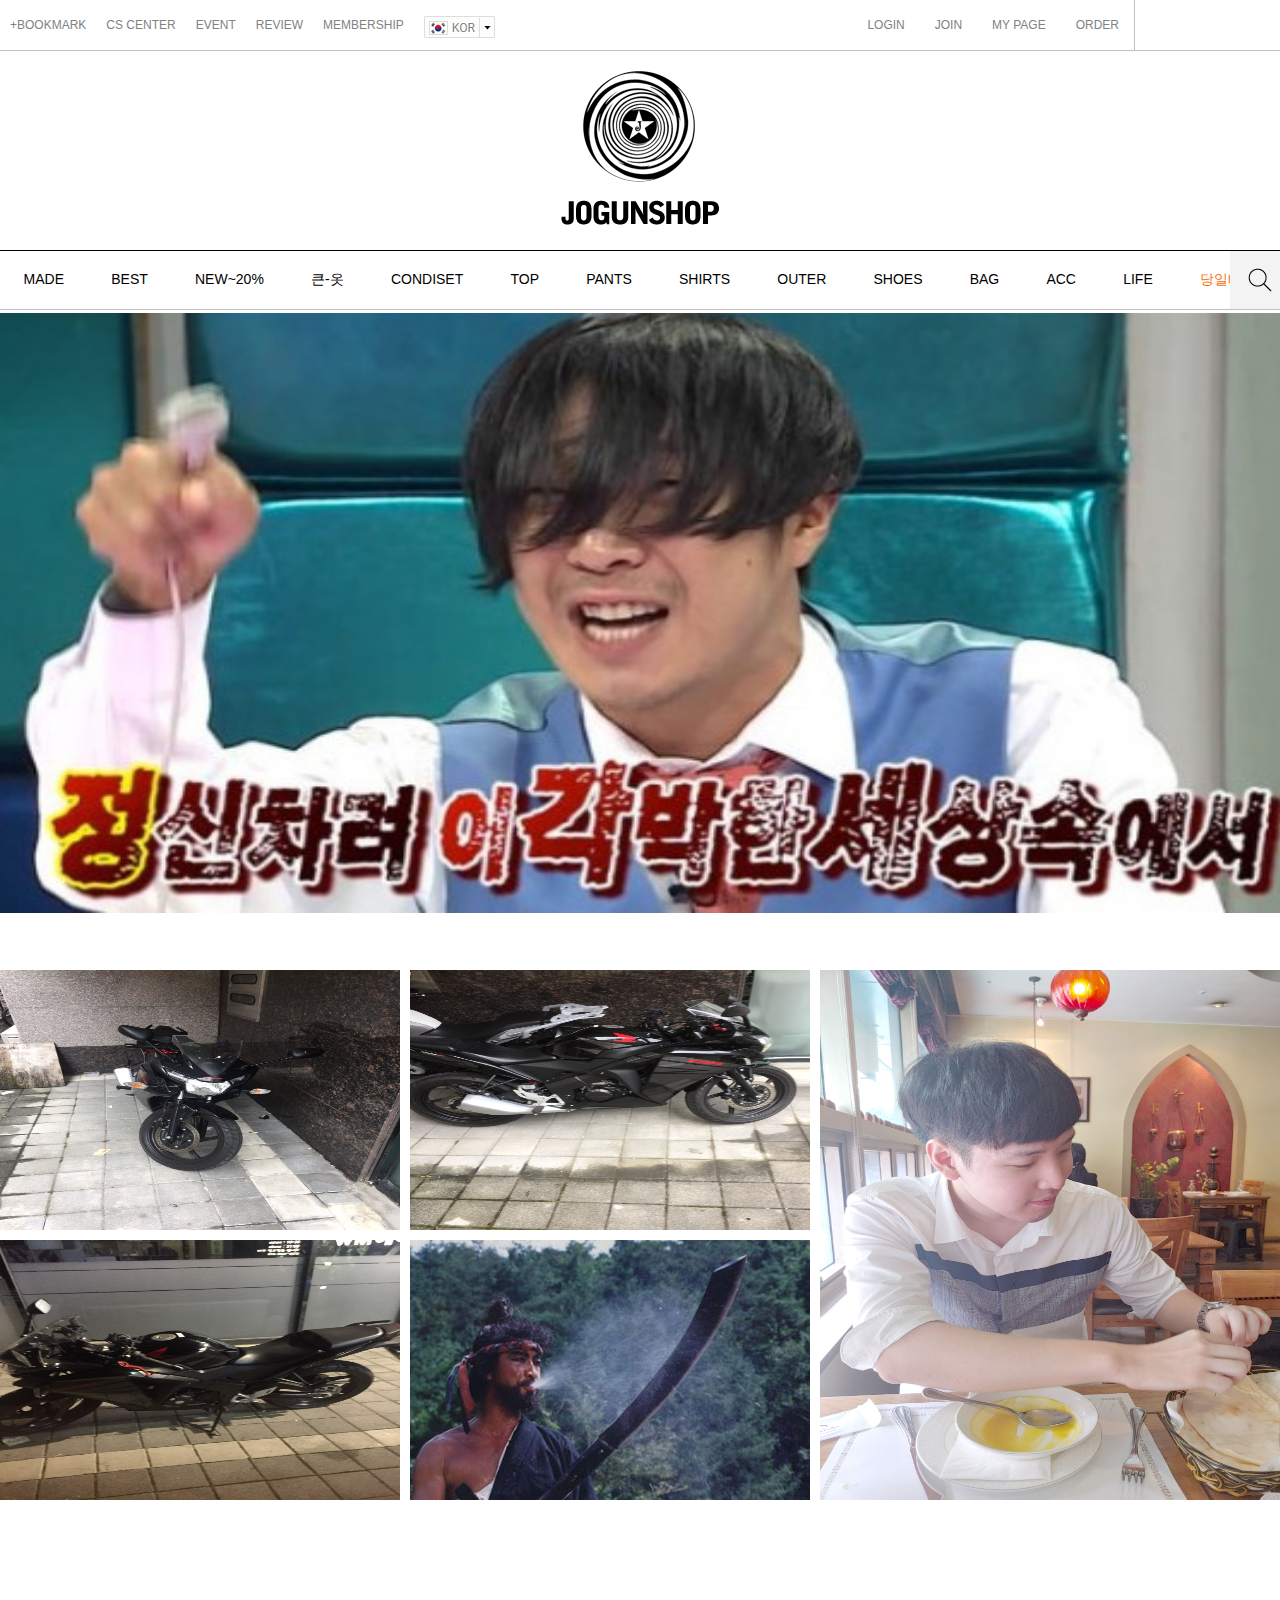
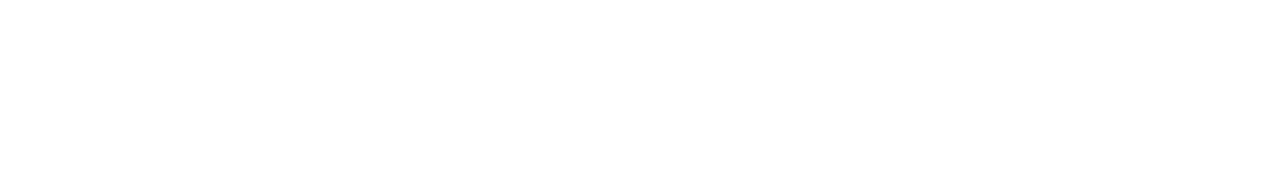
<file: 조군샵2.html>
<!DOCTYPE html>
<html lang="en" dir="ltr">
  <head>
    <meta charset="utf-8">
    <title></title>
<style media="screen">

  *{margin: 0; padding: 0;}
  header{width:1300px; margin:0 auto; height:50px; }
  .header_bottom_line{border-bottom: 1px solid silver;}
  .left_text ul li{position: relative;float:left; height:auto; line-height: 30px;list-style: none;padding:10px; font-size: 12px ;font-family: sans-serif;color:#828282;}
  .left_text ul li img{position: absolute; top:16px;}
  .right_text{ position:relative; right:165px; float:right; }
  .right_text ul li{line-height: 20px;list-style:none;font-size: 12px ;font-family: sans-serif;color:#828282;float:left; padding:15px;}
  .right_text ul li:nth-child(4){border-right: 1px solid silver; }
  .s{position: absolute;left:1470px;top:16px; font-size: 15px;color:#333333}
  .heart{position: relative;right:9px;}
  p{position:absolute;left:48px;bottom:4px;}
  .logo{box-sizing:border-box; height:200px;text-align: center; border-bottom: 1px solid black;padding-top:20px;}
  .menu_bar{box-sizing: border-box;position: relative;width: 1293px;height: 58px; margin:0 auto;text-align: center; }
  .menu_bar img{padding-top:17px;}
  .image{width:60px;height: 56px;background-color: #f3f3f3;}
  .menu_bar .image{display:inline-block;width:60px; height: 58px; position: absolute;left:1230px;}
  .menu_bar a{color:black;}
  #orange a{color:#f97413;}
  .menu_bar li{text-decoration: none;text-align: center;float: left;list-style:none; padding:23.6px; font-size:14px; font-family:sans-serif; color:#1c1c1c;padding-top: 20px;}
  .logo_bottom_line{border-bottom: 1px solid silver;}
  .menu_bar ul li a{text-decoration: none;}
  .menu_bar ul li:hover .menu_sub{display:block; }
  .menu_bar ul li{cursor: pointer;}
  .menu_sub{display: none;}
  .menu_sub ul {display:block;position: absolute; width: 100px; margin-top: 21px;margin-left:-42px;}
  .menu_sub ul li{color: red;width:100%;font-size: 8px;padding:9px 15px; background-color: white;}
  .big_box1{width:1295px; height:600px;  margin: 0 auto;margin-bottom:60px;}
  .big_box2{width:1300px;  height:530px;  margin:0 auto;}
  .big_box2_1{width:400px; height: 260px; background-color: orange;float:left; margin-right:10px; margin-bottom:10px; }
  .big_box2_2{position: relative; bottom:270px;width:480px; height: 530px; background-color: black;float:left; }
  .clear{clear:both;}
  .big_box1 img{width:100%; height: 100%;}
  .big_box2_1 img{width:100%; height: 100%;}
  .big_box2_2 img{width:100%; height: 100%;}


</style>








  </head>
  <body>



<div class="header_bottom_line">


<header>
<div class="left_text">


<ul>
  <li>+BOOKMARK</li>
  <li>CS CENTER</li>
  <li>EVENT</li>
  <li>REVIEW</li>
  <li>MEMBERSHIP</li>
  <li><img src="korea.jpg">></li>
</ul>
</div>
<div class="right_text">


<ul>
  <li>LOGIN</li>
  <li>JOIN</li>
  <li>MY PAGE</li>
  <li>ORDER</li>
</ul>





</div>
<div class="s">


<img src="heart.png" class="heart">
<img src="cart.png">
<p>/0</p>
</div>

</header>
</div>
<div class="logo_bottom_line">
<div class="logo">

<img src="logo.gif">

</div>

<div class="menu_bar">
<ul>
  <li><a href="#">MADE</a></li>
  <li><a href="#">BEST</a></li>
  <li><a href="#">NEW~20%</a></li>
  <li><a href="#">큰-옷</a></li>
  <li><a href="#">CONDISET</a></li>
  <li><a href="#">TOP</a>

<div class="menu_sub">



<ul>
<li><a href="#">맨투맨&후드티</a></li>
<li><a href="#">니트</a></li>
<li><a href="#">긴팔티</a></li>
<li><a href="#">반팔티</a></li>
<li><a href="#">나시</a></li>
<li><a href="#">프린팅티</a></li>



</ul>

</div>
</li>

  <li><a href="#">PANTS</a>

<div class="menu_sub">



<ul>
<li><a href="#">슬랙스</a></li>
<li><a href="#">면바지</a></li>
<li><a href="#">청바지</a></li>
<li><a href="#">밴딩팬츠</a></li>
<li><a href="#">반바지</a></li>







</ul>
</div>
  </li>
  <li><a href="#">SHIRTS</a>
<div class="menu_sub">


<ul>
  <li><a href="#">베이직</a></li>
  <li><a href="#">청남방</a></li>
  <li><a href="#">체크&패턴</a></li>
  <li><a href="#">스트라이프</a></li>
  <li><a href="#">헨리넥&차이나</a></li>
</ul>
</div>
  </li>
  <li><a href="#">OUTER</a>
<div class="menu_sub">


<ul>
  <li><a href="#">패딩</a></li>
  <li><a href="#">코트</a></li>
  <li><a href="#">수트&블레이져</a></li>
  <li><a href="#">자켓</a></li>
  <li><a href="#">블루종/MA-1</a></li>
  <li><a href="#">가디건&조끼</a></li>
  <li><a href="#">후드&집업</a></li>

</ul>
</div>
  </li>
  <li><a href="#">SHOES</a>

<div class="menu_sub">


<ul>
  <li><a href="#">스니커즈</a></li>
  <li><a href="#">로퍼&구두</a></li>
  <li><a href="#">키높이신발&깔창</a></li>
  <li><a href="#">슬리퍼&쪼리&샌들</a></li>
</ul>
</div>
  </li>
  <li><a href="#">BAG</a>

<div class="menu_sub">



<ul>
  <li><a href="#">백팩</a></li>
  <li><a href="#">토트&숄더백</a></li>
  <li><a href="#">크로스백</a></li>
  <li><a href="#">클러치</a></li>
</ul>

</div>

  </li>
  <li><a href="#">ACC</a>

<div class="menu_sub">


<ul>
  <li><a href="#">양말&넥타이</a></li>
  <li><a href="#">모자</a></li>
  <li><a href="#">머플러&장갑</a></li>
  <li><a href="#">아이웨어</a></li>
  <li><a href="#">벨트&시계</a></li>
  <li><a href="#">기타</a></li>
</ul>

</div>

  </li>
  <li><a href="#">LIFE</a></li>
  <li id="orange"><a href="#">당일배송</a></li>
</ul>
<div class="image">


<img src="top_search.png">
</div>
</div>
</div>
<div class="content">

<div class="big_box1"><img src="정신차려.jpg">

  </div>
  <div class="big_box2">

<div class="big_box2_1"><img src="cbr1.jpg">

</div>
<div class="big_box2_1"><img src="cbr2.jpg">

</div>
<div class="big_box2_1 clear"><img src="cbr3.jpg">

</div>
<div class="big_box2_1"><img src="망나니.jpg">

</div>
<div class="big_box2_2 "><img src="n2.jpg">

</div>

</div>




</div>


  </body>
</html>
</file>
